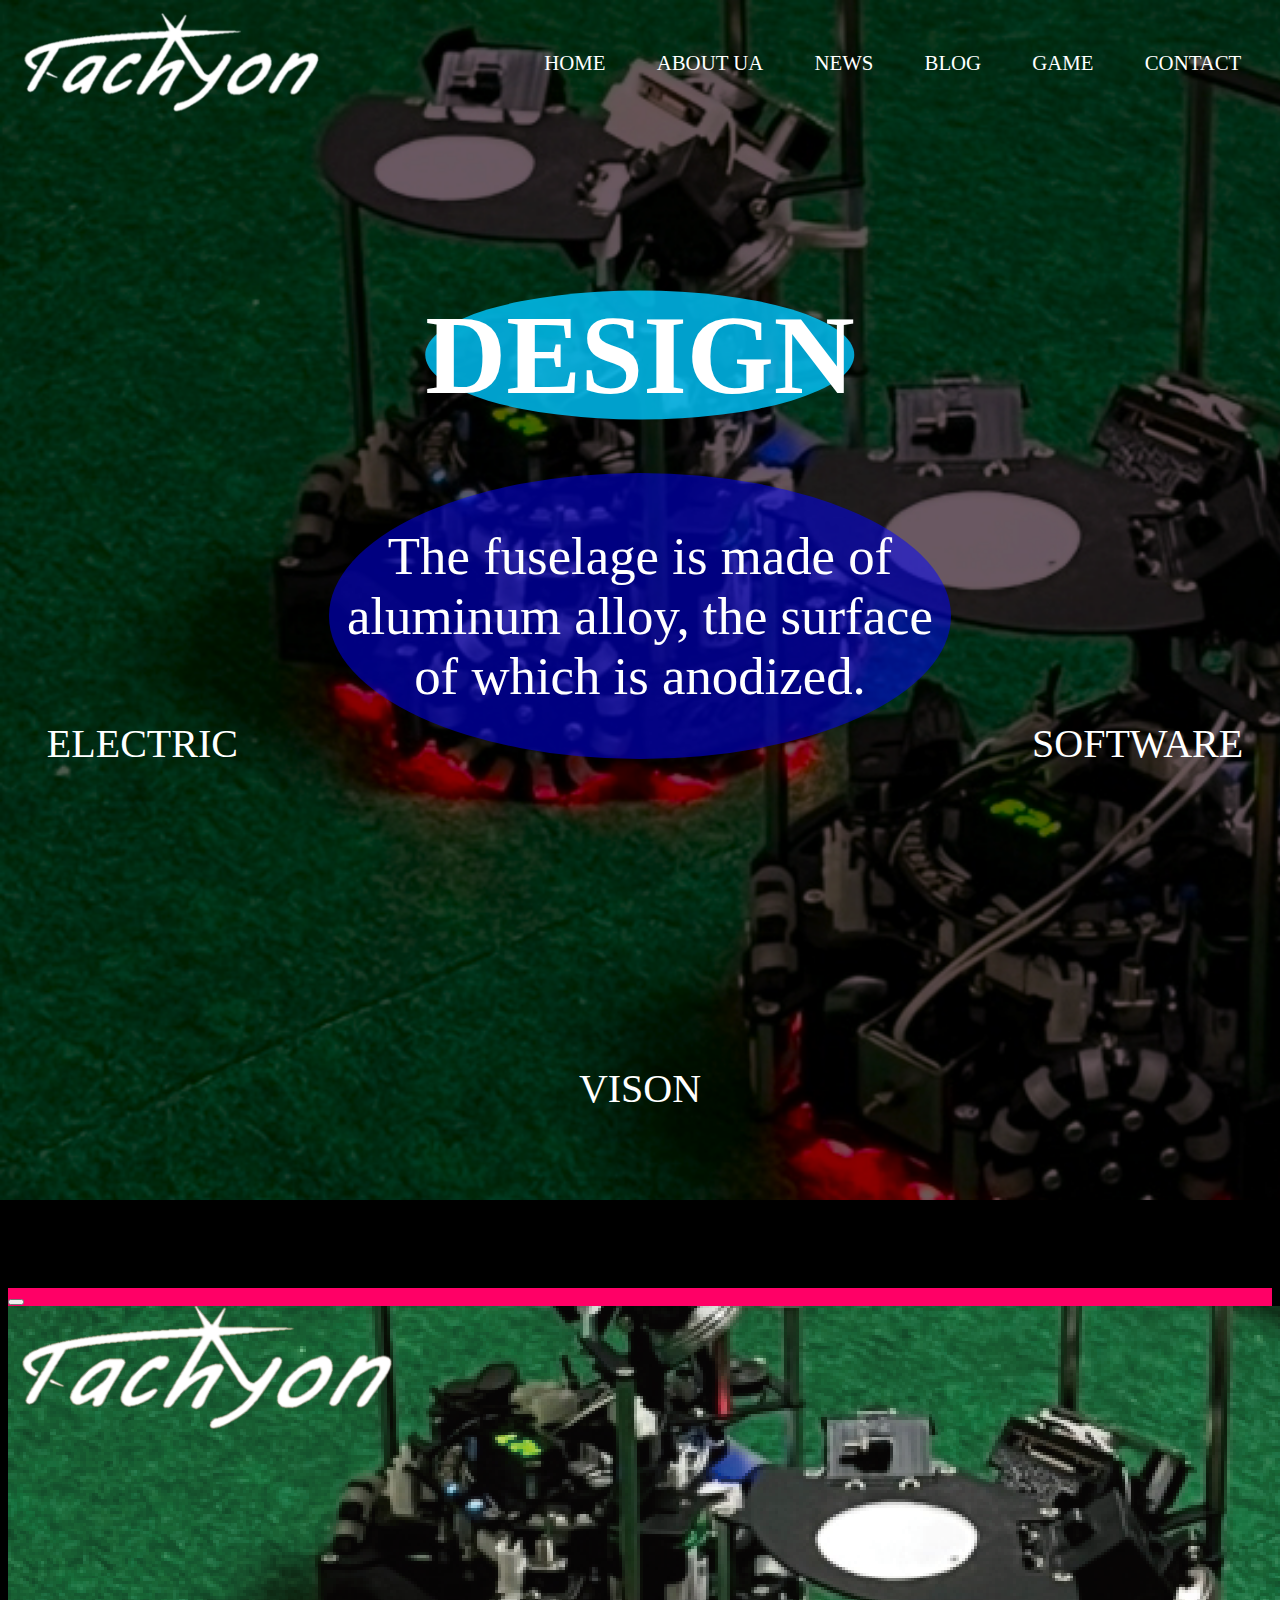
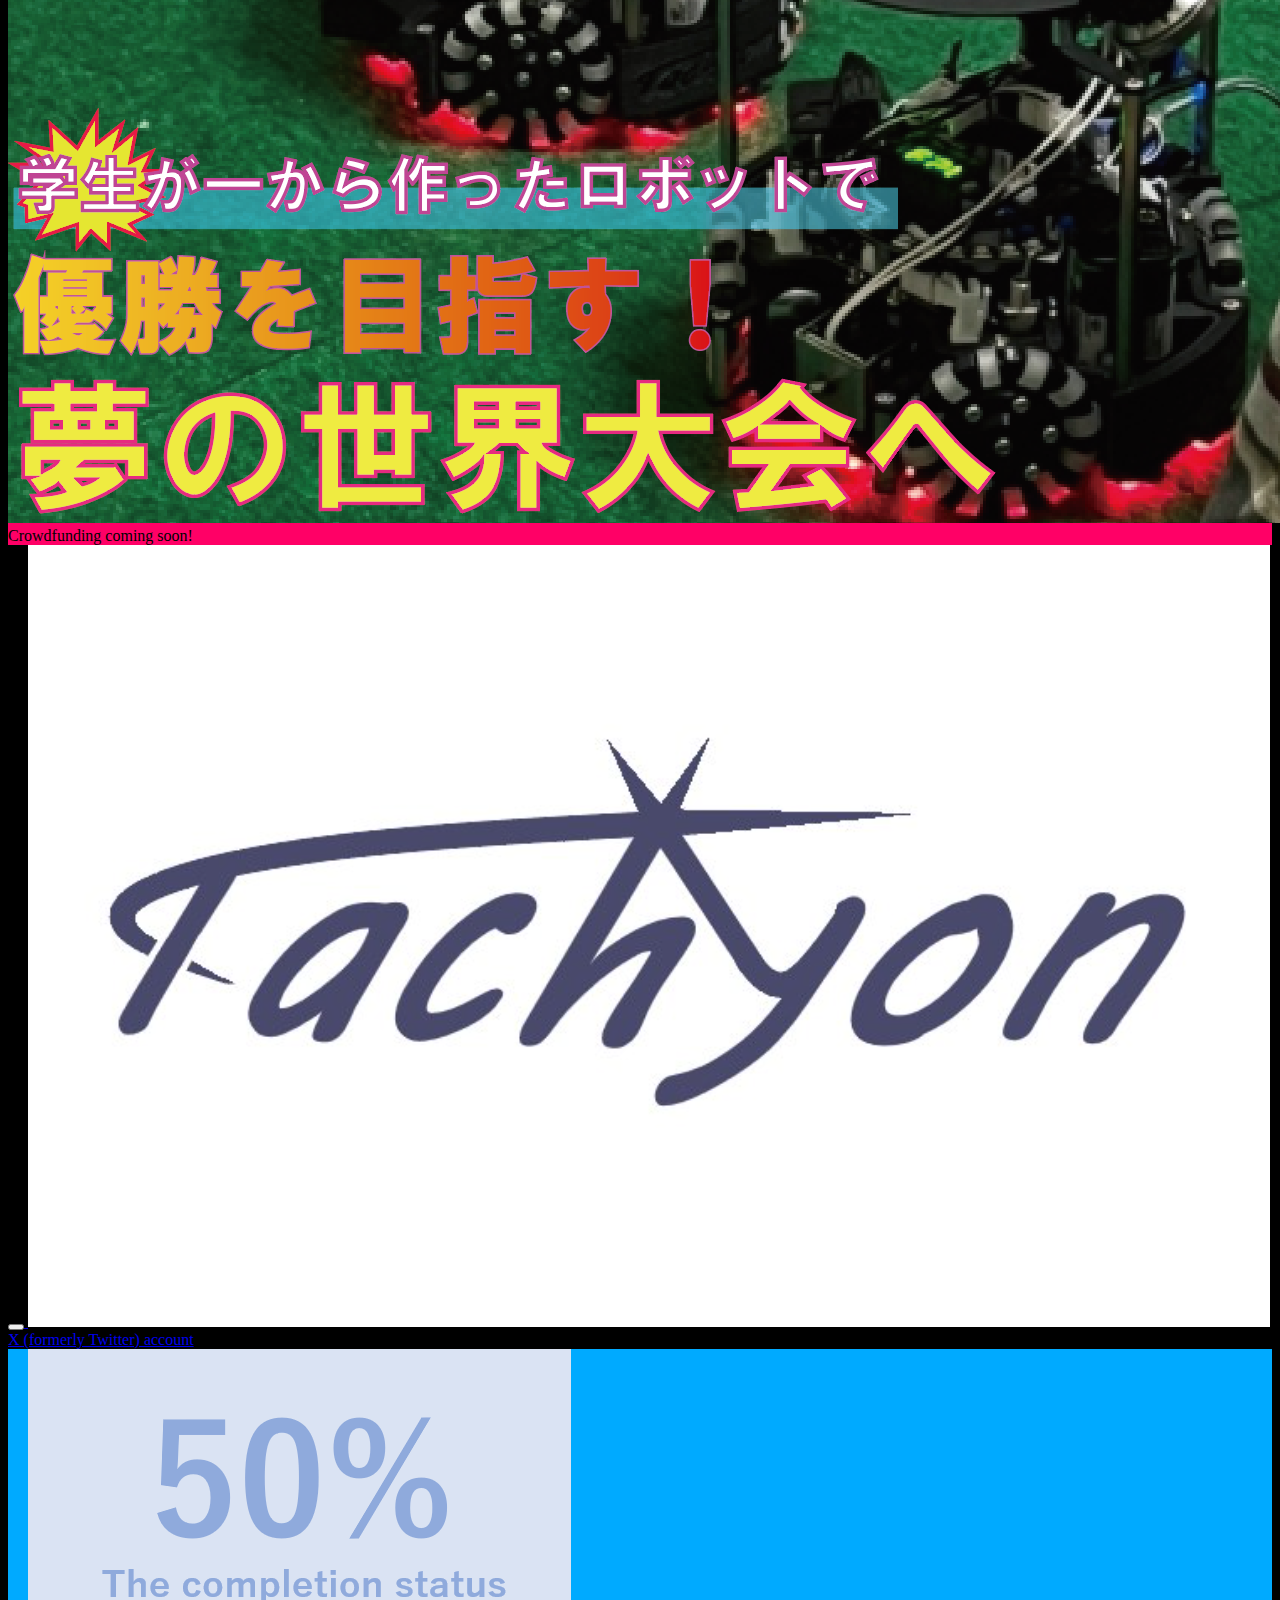
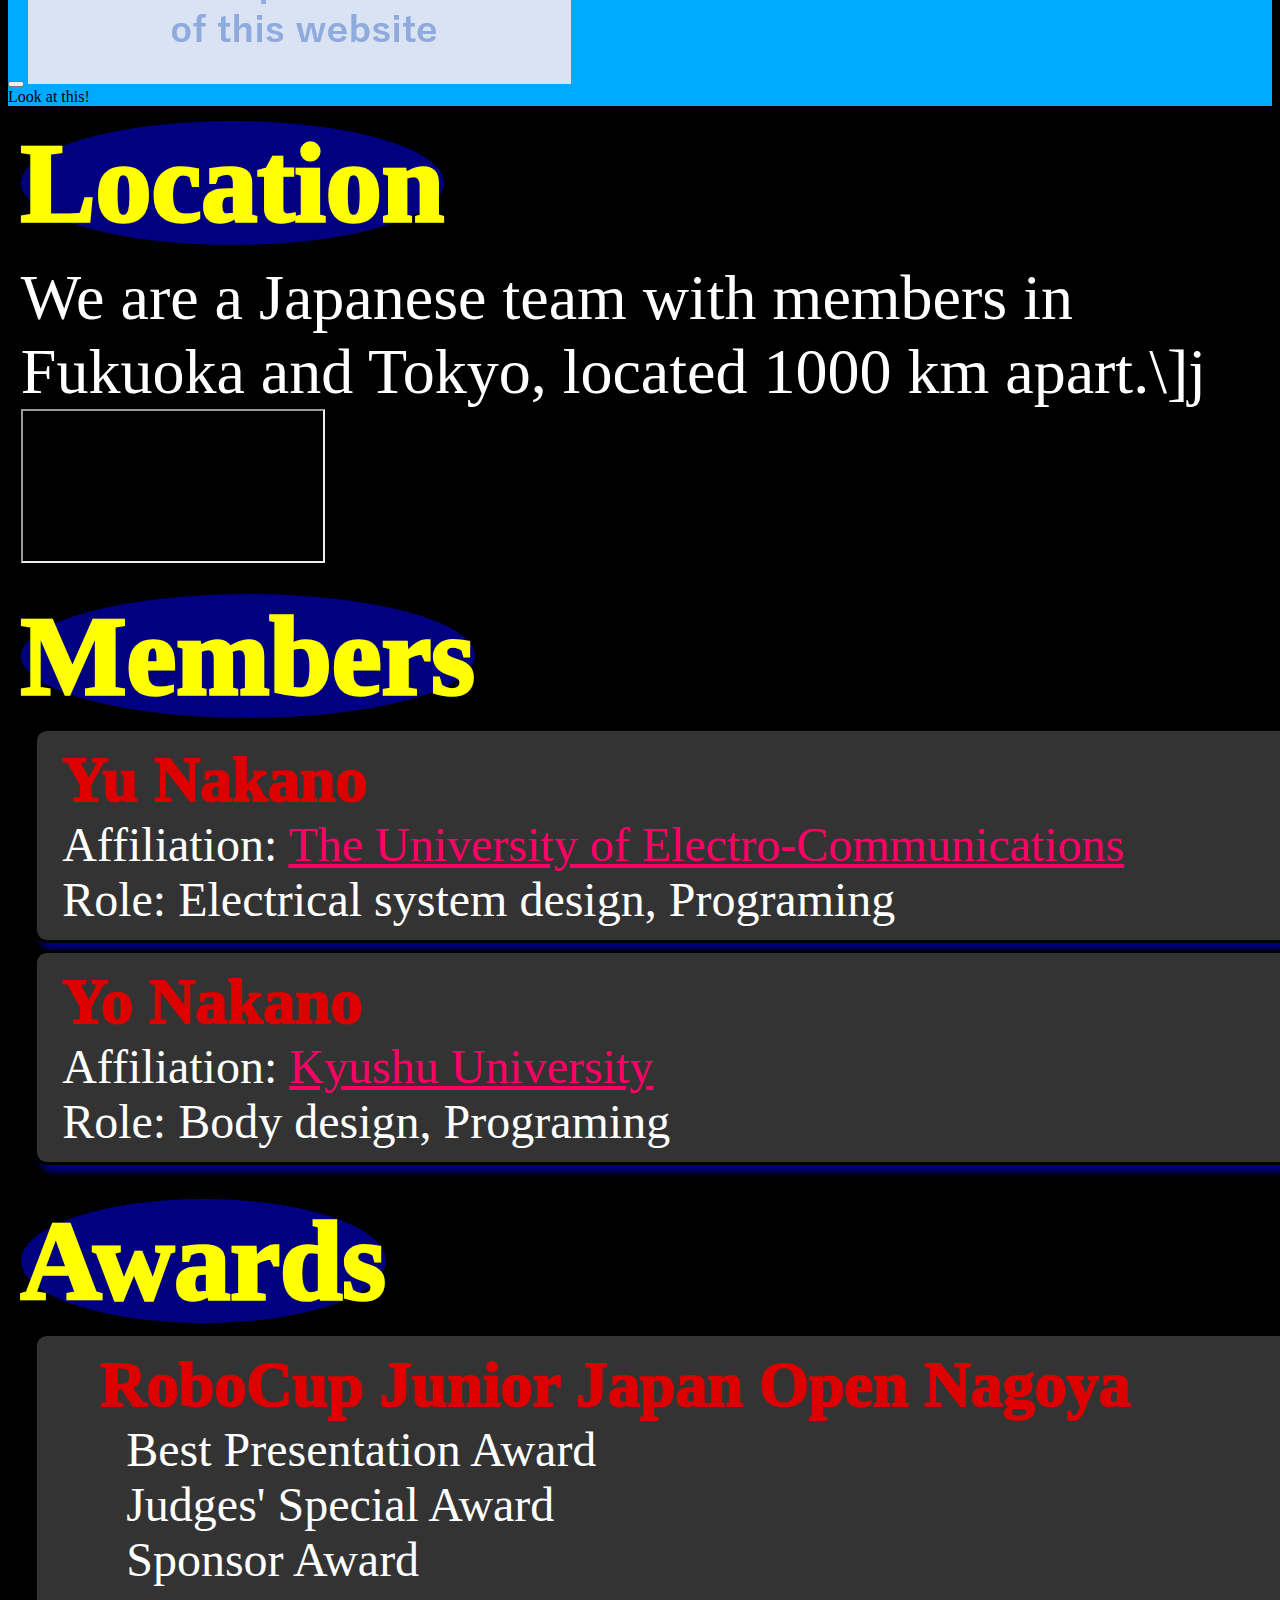
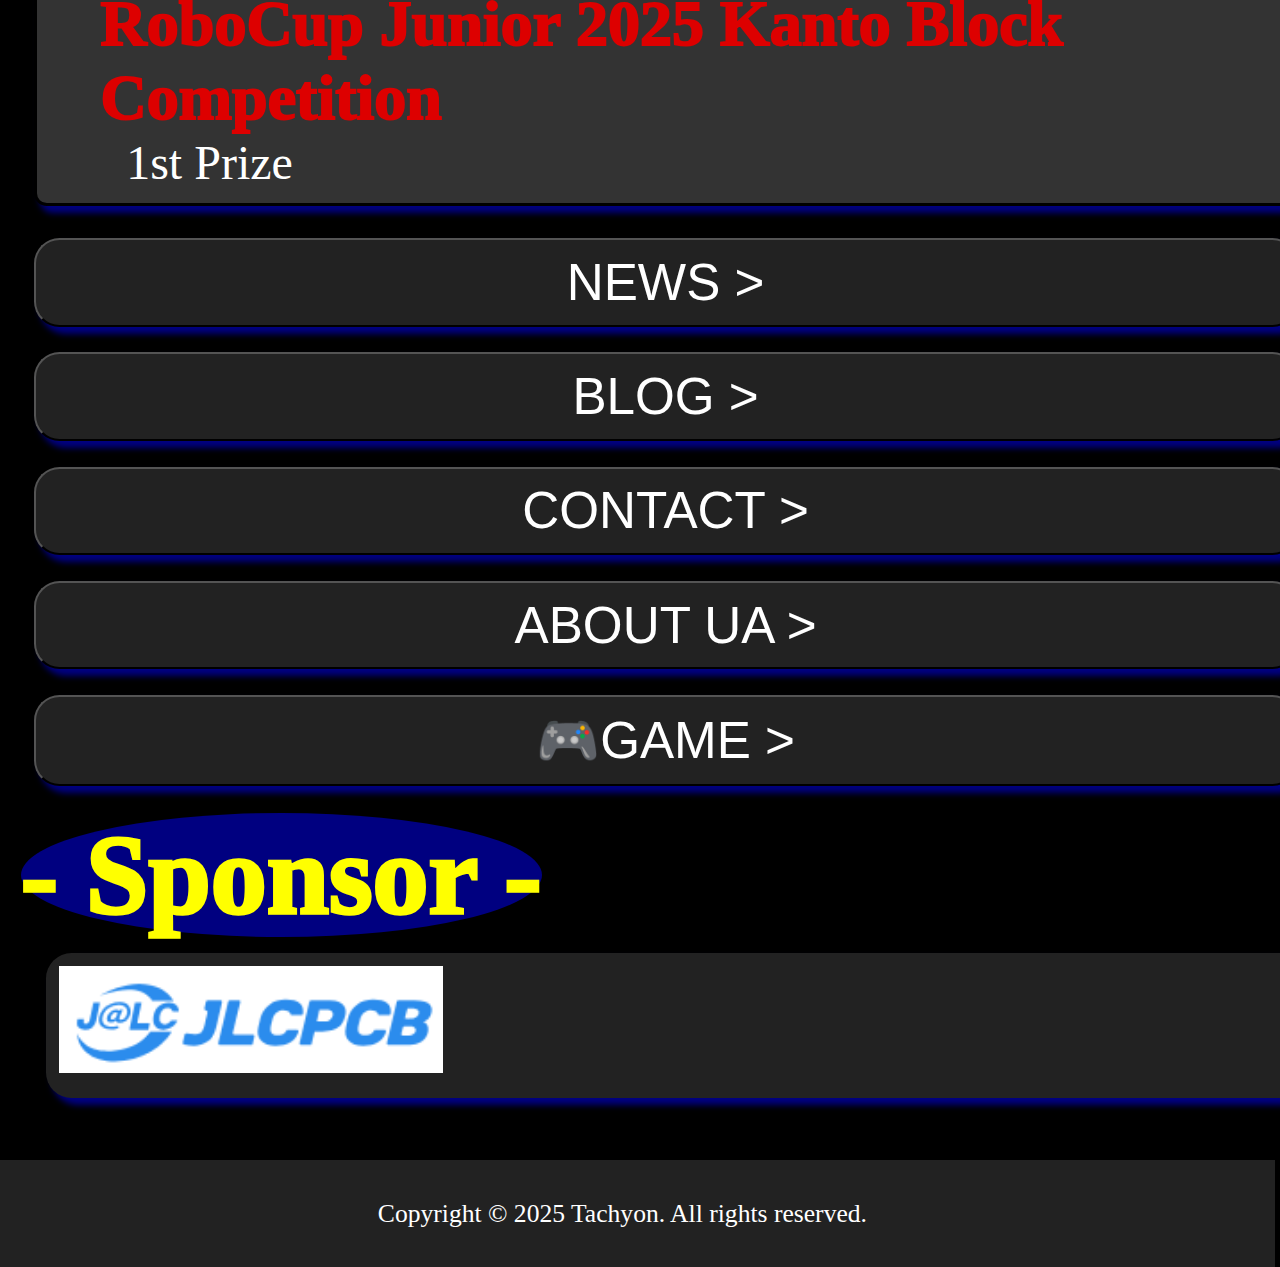
<file: index.html>
<!DOCTYPE html>
<html lang="en">
    <head>
        <title>Tachyon web</title>
        <link rel="stylesheet" type="text/css" href="styles/style.css">
        
    </head>
    <body>
        <header class="navbar">
            <img src="assets/image/Tachyon_logo.png" alt="Logo" class="logo">
            <nav>
                <ul class="menu">
                    <li><a href="index.html">HOME</a></li>
                    <li><a href="#about">ABOUT UA</a></li>
                    <li><a href="#about">NEWS</a></li>
                    <li><a href="#contact">BLOG</a></li>
                    <li><a href="#">GAME</a></li>
                    <li><a href="#contact">CONTACT</a></li>
                </ul>
            </nav>
        </header>

        <main class="welcomeArea">
            <div class="welcomeTextArea">
                <p id="welcomeText1" class="welcome-text">DESIGN</p>
                <p id="welcomeText2" class="welcome-text">ELECTRIC</p>
                <p id="welcomeText3" class="welcome-text">VISON</p>
                <p id="welcomeText4" class="welcome-text">SOFTWARE</p>
                <div class="welcomeDescriptionArea">
                    <p id="wlcome-description">ここに説明が表示されます。</p>
                </div>
            </div>
        </main>
        <script src="scripts/welcomeText.js"></script>
        <div id="movable-pop" class="movable-pop" style="top: 160px;left: 4vw;background: #FF0066;">
            <button class="pop-close-btn" id="pop-close-btn" aria-label="close"></button>
            <img src="assets/image/pop/cloudfanMain.png" alt="Pop Image" class="pop-image" draggable="false">
            <div class="pop-text">Crowdfunding coming soon!</div>
        </div>
        <a href="https://x.com/Tachyon_robo" class="movable-pop-link" draggable="false">
        <div id="movable-pop" class="movable-pop" style="top: 900px;left: 70vw;background: #000000;">
            <button class="pop-close-btn" id="pop-close-btn" aria-label="close"></button>
            <img src="assets/image/pop/Xaccount.png" alt="Pop Image" class="pop-image" draggable="false">
            <div class="pop-text">X (formerly Twitter) account</div>
        </div>
        </a>
        <div id="movable-pop" class="movable-pop" style="top: 200px;left: 70vw;background: #00aaff;">
            <button class="pop-close-btn" id="pop-close-btn" aria-label="close"></button>
            <img src="assets/image/pop/completationStatus.png" alt="Pop Image" class="pop-image" draggable="false">
            <div class="pop-text">Look at this!</div>
        </div>
        <script src="scripts/movablePop.js"></script>
        <div class="locationArea">
            <div class="locationArea-content">
                <div class="locationTextArea-text">
                    <p class="locationArea-subtitle">Location</p>
                    <p class="locationArea-text">We are a Japanese team with members in Fukuoka and Tokyo, located 1000 km apart.\]j

                    </p>
                </div>
                <div>
                    <iframe src="https://www.google.com/maps/d/u/2/embed?mid=1BClWii--T0y6wSuHmcOsjp8jwFZgdiA&ehbc=2E312F&noprof=1" class="locationArea-map"></iframe>
                </div>
            </div>
        </div>
        <div class="membersArea">
            <div class="membersArea-content">
                <p class="membersArea-subtitle">Members</p>
                <div class="membersArea-text">
                    <div class="memberCard">
                        <p class="memberName">Yu Nakano</p>
                        <p class="memberText">Affiliation: <a href="https://www.uec.ac.jp/" style="color: #FF0066;">The University of Electro-Communications</a></p>
                        <p class="memberText">Role: Electrical system design, Programing</p>
                    </div>
                    <div class="memberCard">
                        <p class="memberName">Yo Nakano</p>
                        <p class="memberText">Affiliation: <a href="https://www.kyushu-u.ac.jp/ja/" style="color: #FF0066;">Kyushu University</a></p>
                        <p class="memberText">Role: Body design, Programing</p>
                    </div>
                </div>
            </div>
        </div>
        <div class="AwardsArea">
            <p class="AwardsArea-subtitle">Awards</p>
            <div class="AwardsArea-box">
                <div>
                    <p class="AwardsArea-contest">RoboCup Junior Japan Open Nagoya</p>
                    <p class="AwardsArea-award">Best Presentation Award</p>
                    <p class="AwardsArea-award">Judges' Special Award</p>
                    <p class="AwardsArea-award">Sponsor Award</p>
                    <p class="AwardsArea-contest">RoboCup Junior 2025 Kanto Block Competition</p>
                    <p class="AwardsArea-award">1st Prize</p>
                </div>
            </div>
        </div>
        <button class="homePageDesplayButton" onclick="location.href='#'">NEWS ></button>
        <button class="homePageDesplayButton" onclick="location.href='#'">BLOG ></button>
        <br>
        <button class="homePageDesplayButton" onclick="location.href='#'">CONTACT ></button>
        <button class="homePageDesplayButton" onclick="location.href='#'">ABOUT UA ></button>
        <br>
        <button class="homePageDesplayButton" onclick="location.href='#'">🎮GAME ></button>
        <div class="sponsorArea">
            <p class="sponsorArea-subtitle">- Sponsor -</p>
            <div class="sponsorArea-content">
                <img src="assets/image/sponsor-jlcpcb.png" alt="Logo" class="sponsorLogo">
            </div>
            <p class="support-member-subtitle">support member:</p>
        </div>
        <footer class="footer">
            <p class="footer-text">Copyright © 2025 Tachyon. All rights reserved.</p>
        </footer>
    </body>
</html>
</file>
<file: styles/style.css>
body {
    background-image: url('../assets/image/background1.png'); /* 画像ファイル名を指定 */
    background-size: auto 1200px; /* 画像のサイズを指定 */
    background-repeat: no-repeat; /* 繰り返しを防ぐ */
    background-position: center top;
    background-color: #000000;
}
.navbar img{
    width: 25vw;
}

.navbar {
    display: flex;
    align-items: center;
    justify-content: space-between;
    padding: 0.4vw 0.4vw;
    color: white;
}

.menu {
    list-style: none;
    display: flex;
    margin: 0;
    padding: 0;
}

.menu li {
    margin: 0 2vw;
}

.menu a {
    text-decoration: none;
    color: white;
    font-size: 1.3rem;
}

.menu a:hover {
    color: #ffcc00; /* ホバー時の色を変更 */
}

/*--welcomeText--*/

.welcomeArea {
    display: flex;
    justify-content: flex-start;
    height: 1150px;
    padding: 10px;
}
.welcomeTextArea {
    position: relative;
    width: 100%;
    height: 100%;
    flex: 1;
}
.welcome-text {
    position: absolute;
    font-size: 2.5rem;
    transition: font-size 0.8s ease;
    transition: all 1.5s ease;;
    color: #ffffff;
}
.welcome-text.active {
    font-size: 7rem;
    font-weight: bold;
    background-color: rgba(0, 200, 255, 0.8);
    border-radius: 50%;
}
.welcomeDescriptionArea {
    position: absolute;
    width: 50%;
    left: 25%;
    top: 30%;
    background-color: rgba(0, 0, 255, 0.5); /* 背景色を指定 */
    border-radius: 90%;
    flex: 1;
    font-size: 3.3rem;
    text-align: center;
    color: #ffffff;
}

.locationArea {
    padding: 1vw;
    
}
.locationArea-content {
    justify-content: space-between;
    align-items: flex-start;
}
.locationArea-subtitle {
    color: #ffff00;
    display: inline;;
    background-color: rgba(0, 0, 255, 0.5);
    border-radius: 50%;
    font-weight: 1000;
    font-size: 7rem;
}
.locationArea-text {
    color: #fff;
    margin: 0;
    margin-top: 1vw;
    font-size: 4rem;
}

.membersArea {
    padding: 1vw;
}
.membersArea-content {
    width: 100%;
}
.membersArea-subtitle {
    color: #ffff00;
    display: inline;;
    background-color: rgba(0, 0, 255, 0.5);
    border-radius: 50%;
    font-weight: 1000;
    font-size: 7rem;
}
.memberCard {
    width: 100%;
    border-radius: 1vw;
    background-color: #333333;
    box-shadow: 0.5vw 0.5vw 0.5vw rgba(0, 0, 255, 0.5);
    border-style: solid;
    margin: 0.5vw 1vw;
    padding: 1vw;
}
.memberName {
    color: #dd0000;
    font-weight: 1000;
    margin: 0 1vw;
    font-size: 4rem;
}
.memberText {
    color: #fff;
    margin: 0 1vw;
    font-size: 3rem;
}

.AwardsArea {
    padding: 1vw;
}
.AwardsArea-subtitle {
    color: #ffff00;
    display: inline;;
    background-color: rgba(0, 0, 255, 0.5);
    border-radius: 50%;
    font-weight: 1000;
    font-size: 7rem;
}
.AwardsArea-contest {
    color: #dd0000;
    font-weight: 1000;
    margin: 0 1vw;
    margin-left: 4vw;
    font-size: 4rem;
}
.AwardsArea-box {
    width: 100%;
    border-radius: 1vw;
    background-color: #333333;
    box-shadow: 0.5vw 0.5vw 0.5vw rgba(0, 0, 255, 0.5);
    border-style: solid;
    margin: 0.5vw 1vw;
    padding: 1vw;
}
.AwardsArea-award {
    color: #fff;
    margin: 0 1vw;
    margin-left: 6vw;
    font-size: 3rem;   
}

.homePageDesplayButton {
    background-color: #222222;
    margin: 1vw 0.1vw 1vw 2vw;
    color: #ffffff;
    font-size: 4vw;
    border-radius: 2vw;
    padding: 1vw;
    box-shadow: 0.5vw 0.5vw 0.5vw rgba(0, 0, 255, 0.5);
    width:100%;
}

.sponsorArea {
    border-radius: 1vw;
    padding: 1vw;
    width: 102vw;
    
}
.sponsorArea-subtitle {
    color: #ffff00;
    display: inline;;
    background-color: rgba(0, 0, 255, 0.5);
    border-radius: 50%;
    font-weight: 1000;
    font-size: 7rem;
}
.sponsorArea-content {
    background-color: #222222;
    margin: 1vw 0.1vw 1vw 2vw;
    color: #ffffff;
    font-size: 4vw;
    border-radius: 2vw;
    padding: 1vw;
    box-shadow: 0.5vw 0.5vw 0.5vw rgba(0, 0, 255, 0.5);
    width:100%;
}
.sponsorLogo {
    width: 30vw;
}

.footer {
    background-color: #222222;
    color: #ffffff;
    text-align: center;
    padding: 1vw 0;
    margin-left: -3vw;
    margin-bottom: -3vw;
    font-size: 2vw;
    width: 102vw;
}
</file>
